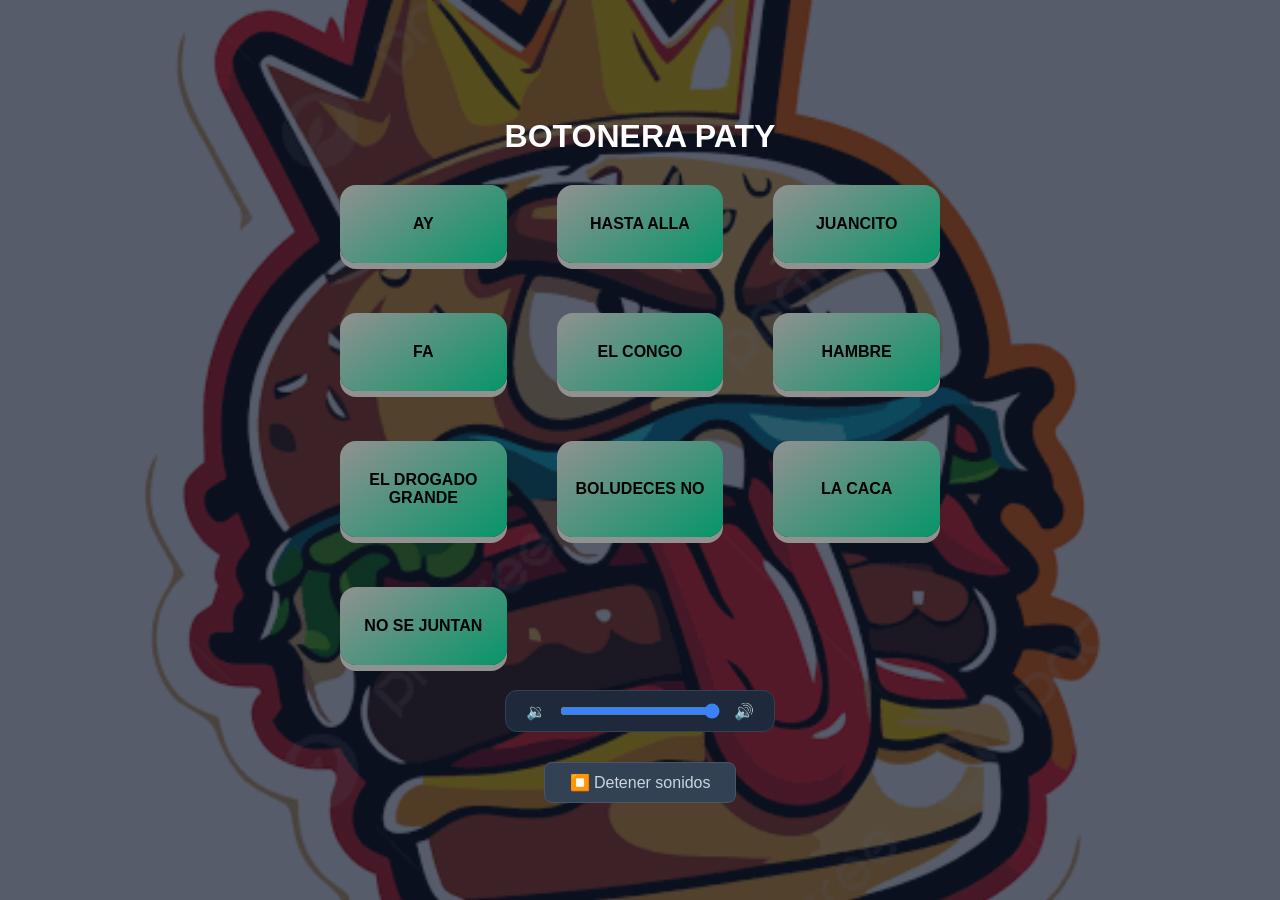
<file: index.html>
<!DOCTYPE html>
<html lang="es">
<head>
  <meta charset="UTF-8">
  <meta name="viewport" content="width=device-width, initial-scale=1.0">
  <title>Mi Botonera de Sonidos</title>
  <!-- Enlace al archivo de estilos -->
  <link rel="stylesheet" href="estilos.css">
</head>
<body>

  <h1>BOTONERA PATY</h1>

  <div class="soundboard">
    <button class="pad-btn btn-gnr" data-sonido="aaaaaaaaaaaaaaaaayyyyyyyyyy.ogg">AY</button>
    <button class="pad-btn btn-gnr" data-sonido="hasta alla.ogg">HASTA ALLA</button>
    <button class="pad-btn btn-gnr" data-sonido="gemidos juan .ogg">JUANCITO</button>
    <button class="pad-btn btn-gnr" data-sonido="faaaaaaaaaaa.ogg">FA</button>
    <button class="pad-btn btn-gnr" data-sonido="elcongo.ogg">EL CONGO</button>
    <button class="pad-btn btn-gnr" data-sonido="hambre.ogg">HAMBRE</button>
    <button class="pad-btn btn-gnr" data-sonido="el drogado grande.ogg">EL DROGADO GRANDE</button>
    <button class="pad-btn btn-gnr" data-sonido="boludecesno.ogg">BOLUDECES NO</button>
    <button class="pad-btn btn-gnr" data-sonido="lacaca.ogg">LA CACA</button>
    <button class="pad-btn btn-gnr" data-sonido="no se juntan.ogg">NO SE JUNTAN</button>
  </div>
    <div class="control-volumen">
    <span>🔉</span>
    <input type="range" id="volumen" min="0" max="1" step="0.05" value="1">
    <span>🔊</span>
  </div>

  <button class="btn-stop" id="btn-detener">⏹️ Detener sonidos</button>

  <!-- Enlace al archivo de JavaScript -->
  <script src="script.js"></script>
</body>
</html>
</file>
<file: estilos.css>
body {
  /* Capa oscura + ruta de tu imagen */
 background-image: linear-gradient(rgba(15, 23, 42, 0.7), rgba(15, 23, 42, 0.7)), url('images.png');
  
  /* Ajustes para que cubra toda la pantalla sin deformarse */
  background-size: cover;
  background-position: center;
  background-repeat: no-repeat;
  background-attachment: fixed;

  /* El resto de tus estilos actuales se mantienen igual */
  color: white;
  font-family: 'Segoe UI', Tahoma, Geneva, Verdana, sans-serif;
  display: flex;
  flex-direction: column;
  align-items: center;
  justify-content: center;
  min-height: 100vh;
  margin: 0;
}


h1 {
  margin-bottom: 30px;
  font-size: 2rem;
}

/* Cuadrícula adaptable para los botones */
.soundboard {
  display: grid;
  grid-template-columns: repeat(auto-fit, minmax(140px, 1fr));
  gap: 50px;
  width: 90%;
  max-width: 600px;
}

/* Estilo tipo "Pad" musical */
.pad-btn {
  background: linear-gradient(145deg, #3b82f6, #2563eb);
  border: none;
  border-radius: 16px;
  color: white;
  font-size: 1rem;
  font-weight: bold;
  padding: 30px 15px;
  cursor: pointer;
  box-shadow: 0 6px 0 #1d4ed8, 0 10px 20px rgba(0, 0, 0, 0.4);
  transition: transform 0.1s, box-shadow 0.1s;
  user-select: none;
}

/* Efecto al hacer clic */
.pad-btn:active, .pad-btn.sonando {
  transform: translateY(6px);
  box-shadow: 0 0 0 #1d4ed8, 0 2px 5px rgba(0, 0, 0, 0.4);
  background: linear-gradient(145deg, #60a5fa, #3b82f6);
}

/* Colores variados opcionales */
.btn-gnr { 
  background: linear-gradient(145deg, #919191, #059669); 
  box-shadow: 0 6px 0 #919191; 
  color: black;
}
/* Botón de detener todo */
.btn-stop {
  margin-top: 30px;
  background-color: #334155;
  color: #cbd5e1;
  border: 1px solid #475569;
  padding: 10px 25px;
  border-radius: 8px;
  cursor: pointer;
  font-size: 1rem;
}

.btn-stop:hover {
  background-color: #475569;
  color: white;
}
/* Contenedor de la barra de volumen */
.control-volumen {
  display: flex;
  align-items: center;
  gap: 12px;
  margin-top: 25px;
  background-color: #1e293b;
  padding: 10px 20px;
  border-radius: 12px;
  border: 1px solid #334155;
}

/* Estilo del deslizador */
#volumen {
  cursor: pointer;
  accent-color: #3b82f6; /* Cambia el color de la bolita y la barra */
  width: 160px;
}
</file>
